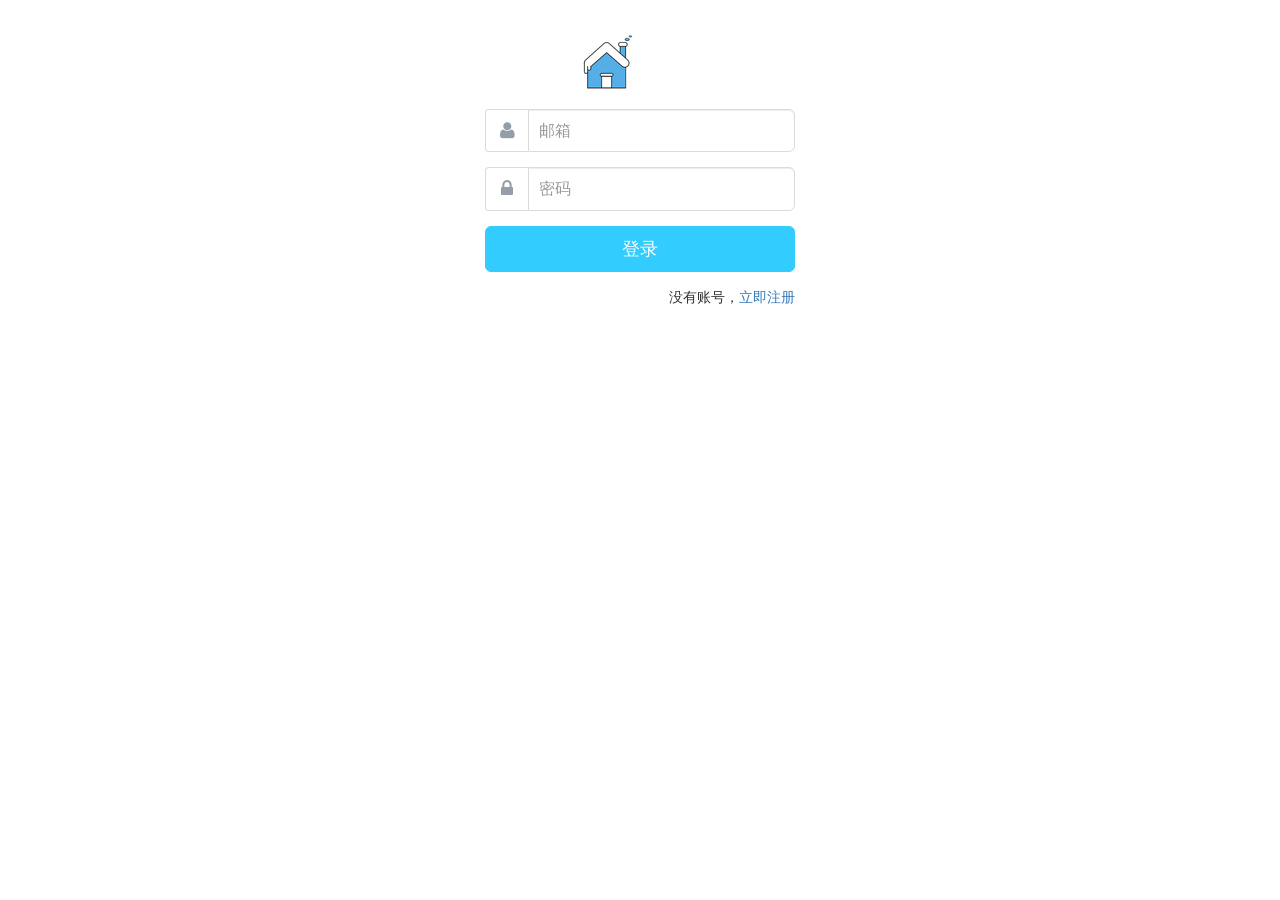
<file: homeweb/html/login.html>
<!DOCTYPE html>
<html>
<head> 
    <meta charset="utf-8">
    <meta http-equiv="X-UA-Compatible" content="IE=edge">
    <meta name="viewport" content="width=device-width, initial-scale=1, maximum-scale=1, user-scalable=no">
    <title>温暖小家-登陆</title>
    <link href="./plugins/bootstrap/css/bootstrap.min.css" rel="stylesheet">
    <link href="./plugins/font-awesome/css/font-awesome.min.css" rel="stylesheet">
    <link href="./css/reset.css" rel="stylesheet">
    <link href="./css/ihome/main.css" rel="stylesheet">
    <link href="./css/ihome/login.css" rel="stylesheet">
</head>
<body>
    <div class="container">
        <div class="logo-bar"><a href="/"><img src="favicon.ico"></a></div>
        <form class="form-login">
            <div class="form-group form-group-lg">
                <div class="input-group">
                    <div class="input-group-addon"><i class="fa fa-user fa-lg fa-fw"></i></div>
                    <input type="email" class="form-control" name="email" id="email" placeholder="邮箱" required>
                </div>
            </div>
            <div class="error-msg" id="email-err"><i class="fa fa-exclamation-circle"></i><span></span></div>
            <div class="form-group form-group-lg">
                <div class="input-group">
                    <div class="input-group-addon"><i class="fa fa-lock fa-lg fa-fw"></i></div>
                    <input type="password" class="form-control" name="password" id="password" placeholder="密码" required>
                </div>
            </div>
            <div class="error-msg" id="password-err"><i class="fa fa-exclamation-circle"></i><span></span></div>
            <button type="submit" class="btn btn-lg btn-theme btn-block">登录</button>
            <p class="register-a">没有账号，<a href="/register.html">立即注册</a></p>
        </form>
    </div>
    <script src="./js/jquery.min.js"></script>
    <script src="./plugins/bootstrap/js/bootstrap.min.js"></script>
    <script src="./js/ihome/login.js"></script>
</body>
</html>
</file>
<file: homeweb/html/css/ihome/main.css>
.btn-theme, .btn-theme:hover {
    background-color: #33CCFF;
    border-color: #33CCFF;
    color: #fff;
}

.index_img {
    width: 100px;
    height: 100px;
}

.footer {
    width: 100%;
    text-align: center;
    font-size: 15px;
    color: #99999c;
    padding: 14px 0px;
}
</file>
<file: homeweb/html/css/ihome/login.css>
body {
    padding-top: 20px;
    padding-bottom: 20px;
    background-color: #fff;
}

.container {
    padding-right: 5px;
    padding-left: 5px;
}

.logo-bar {
    width: 128px;
    height: 59px;
    margin: 10px auto;
}

.form-login {
    max-width: 330px;
    padding: 10px;
    margin: 0 auto;
}

.input-group-addon {
    background-color: #fff;
    color: #959ea7;
    padding: 6px;
}

.input-group-addon, .form-control {
    border: 1px solid #dcdbdb;
}

.fa-fw {
    width: 30px;
}

.form-login .form-control {
    position: relative;
    height: auto;
    -webkit-box-sizing: border-box;
    -moz-box-sizing: border-box;
    box-sizing: border-box;
    padding: 10px;
    font-size: 16px;
}

.form-login .form-control:focus {
    z-index: 2;
}

.register-a {
    text-align: right;
    margin-top: 16px;
    font-size: 14px;
}

.error-msg {
    display: none;
    font-size: 14px;
    color: red;
    margin: -10px 0px 10px 50px;
}

.error-msg i {
    margin-right: 5px;
}
</file>
